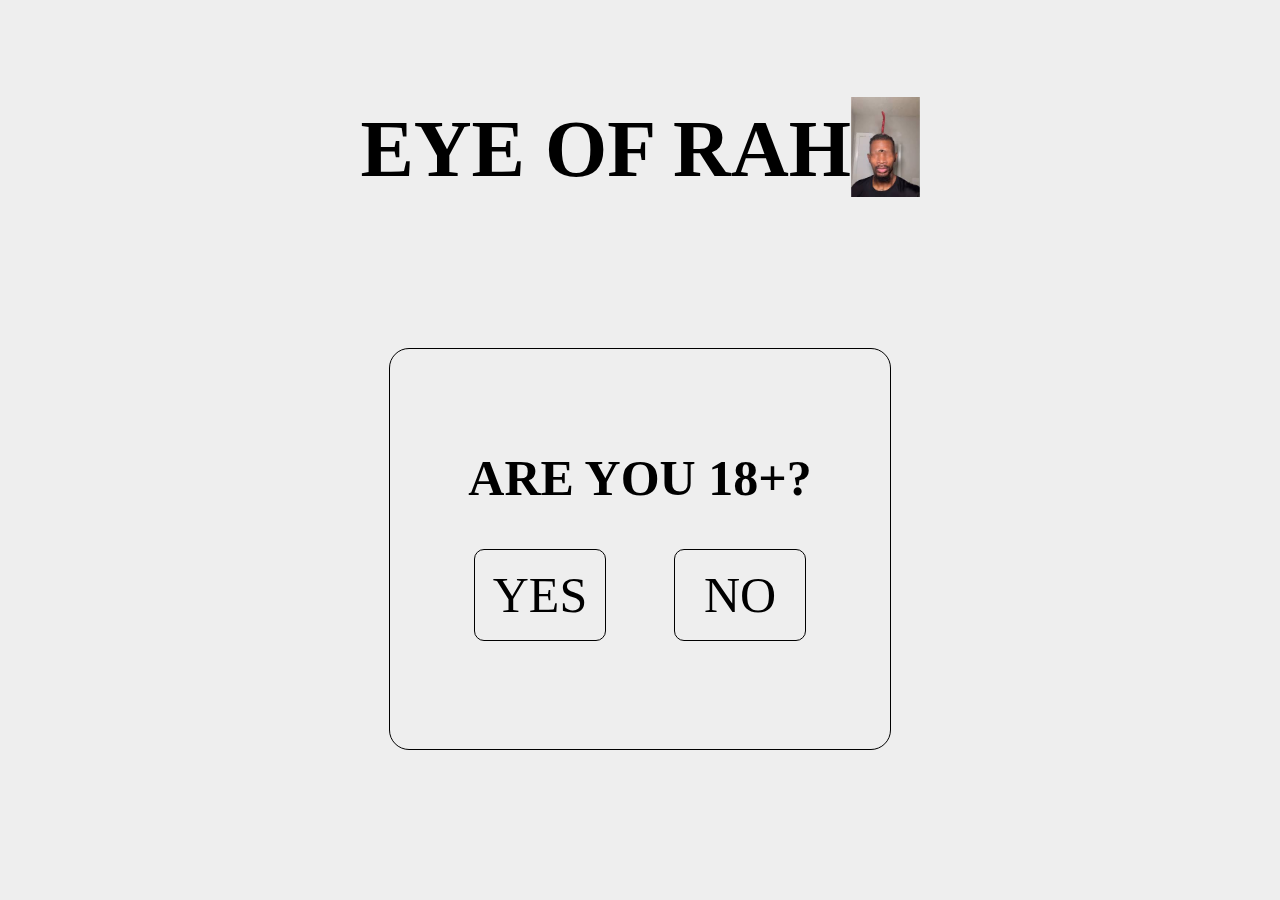
<file: index.html>
<!DOCTYPE html>
<head>
    <meta charset="UTF-8">
    <meta name="viewport" content="width=device-width, initial-scale=1.0">
    <title>Eye of rah</title>
    <link rel="stylesheet" href="style.css">
</head>

<body>
<div class="titlu">
    <div><h1>EYE OF RAH</h1></div>
    <div><img src="eye of rah.jpg"></div>
</div>

    <div class="intreaba">
        <div><h2>ARE YOU 18+?</h2></div>
        <div class="yesno">
            <div class="box"><a href="18+.html">YES</a></div>
            <div class="box"><a href="18-.html">NO</a></div>
        </div>
    </div>

</body>
</html>
</file>
<file: style.css>
body{
    margin:0px;
    border:0px;
    background-color:#EEEEEE;
    overflow:hidden;
}
.titlu{
    width:100%;
    height:auto;
    display:flex;
    justify-content:center;
    align-items:center;
    margin-top:50px;
}
a{
    text-decoration:none;
    color:inherit;
    font-family:inherit;
    font-size:inherit;
    width:100%;
    height:100%;
    display:flex;
    justify-content:center;
    align-items:center;
    border-radius:10px;;
}
img{
    height:100px;
}
h1{
    font-size:80px;
}
h2{
    margin-top:100px;
    display:block;
    font-size:50px;
}
.intreaba{
    display:flex;
    flex-direction:column;
    border:1px black solid;
    width:500px;
    height:400px;
    border-radius:20px;
    align-items:center;
    margin:auto;
    margin-top:100px;
}
.yesno{
    display:flex;
    width:400px;
    justify-content:space-around; 
}
.box{
    width:130px;
    height:90px;
    border:1px black solid;
    border-radius:10px;
    font-size:50px;
}

.box :hover{
    background-color:white;
}
.gif{
    width:100vw;
    height:100vh;
}
</file>
